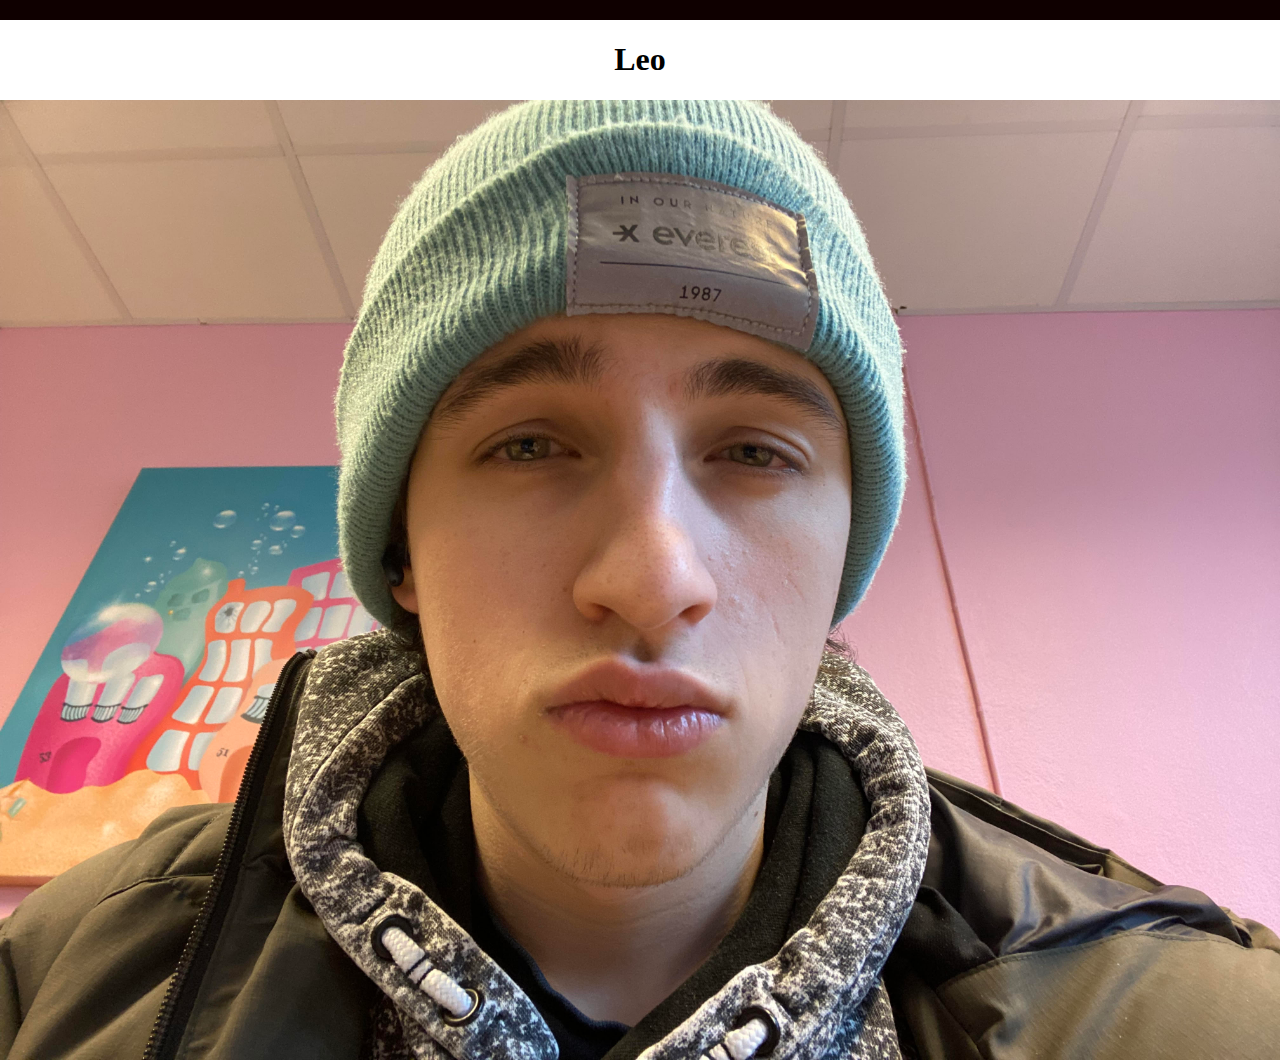
<file: home.html>
<!DOCTYPE html>
<html lang="en">

<head>
    <meta charset="UTF-8">
    <meta name="viewport" content="width=device-width, initial-scale=1.0">
    <title>Portfolio</title>
    <link rel="stylesheet" href="home.css">
    <link
        href="https://fonts.googleapis.com/css2?family=Roboto:wght@400;700&family=Montserrat:wght@500;700&display=swap"
        rel="stylesheet">
</head>

<body>
    <header class="header">

    </header>
    <div class="body">
        <h1> Leo </h1>
        <img src="smouldering.jpg" alt="picture 1" class="Hero-image">

    </div>
</body>
</file>
<file: home.css>
/* Header styling */
.header {
    display: flex;
    justify-content: space-between;
    /* Space links evenly */
    align-items: center;
    /* Center the items vertically */
    background-color: rgb(15, 0, 0);
    /* Header background color */
    width: 100%;
    padding: 10px 20px;
    /* Add padding for spacing */
}

body {
    margin: 0;
    padding: 0;
    width: 100%;
    overflow-x: hidden;
    /* Prevents horizontal scrolling */
}

.body {
    display: flex;
    align-items: center;
    width: 100%;
    margin: 0;
    flex-direction: column;
}

.Hero-image {
    display: flex;
    align-items: center;
    max-width: 100%;
    margin: 0;
}
</file>
